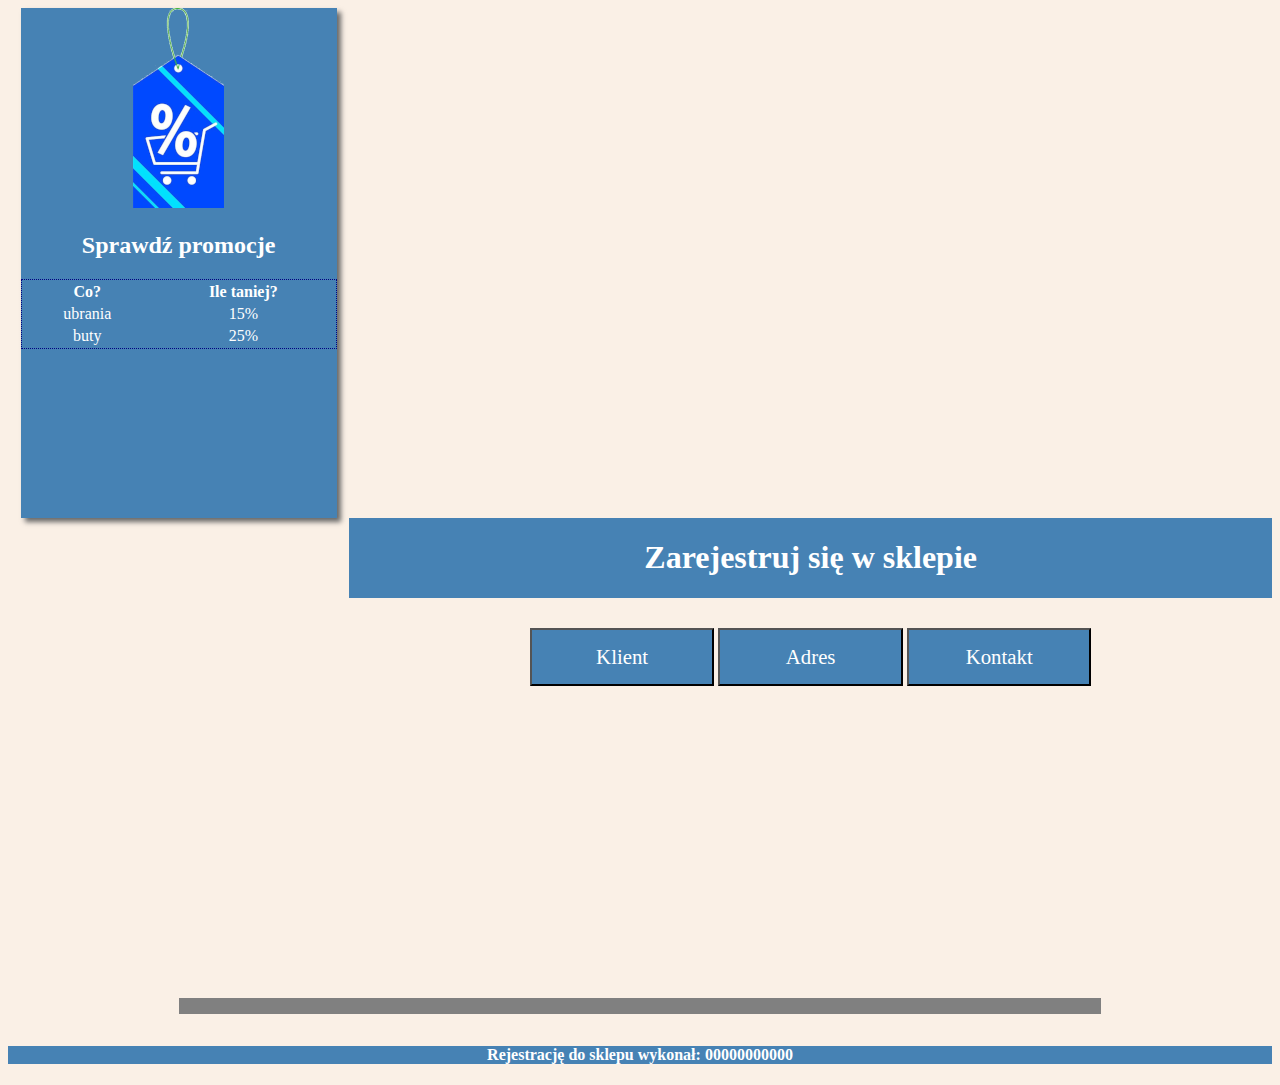
<file: inf03/46787654335/index.html>
<!DOCTYPE html>
<html lang="pl">
<head>
<meta charset="utf-8">
<title>Sklep - rejestracja</title>
<link rel="stylesheet" href="style.css">
</head>
<body>

<aside>
<img src="obraz2.png" alt="promocja">
<h2>Sprawdź promocje</h2>
<table>
    <tr>
        <th>Co?</th>
        <th>Ile taniej?</th>
    </tr>
    <tr>
        <td>ubrania</td>
        <td>15%</td>
    </tr>
    <tr>
        <td>buty</td>
        <td>25%</td>
    </tr>
</table>
</aside>

<header>
<h1>Zarejestruj się w sklepie</h1>
</header>

<main>
    <button>Klient</button>
    <button>Adres</button>
    <button>Kontakt</button>
</main>

<progress>
aaaaaaaa
</progress>

<footer>
    <h4>Rejestrację do sklepu wykonał: 00000000000</h4>
</footer>



</body>
</html>
</file>
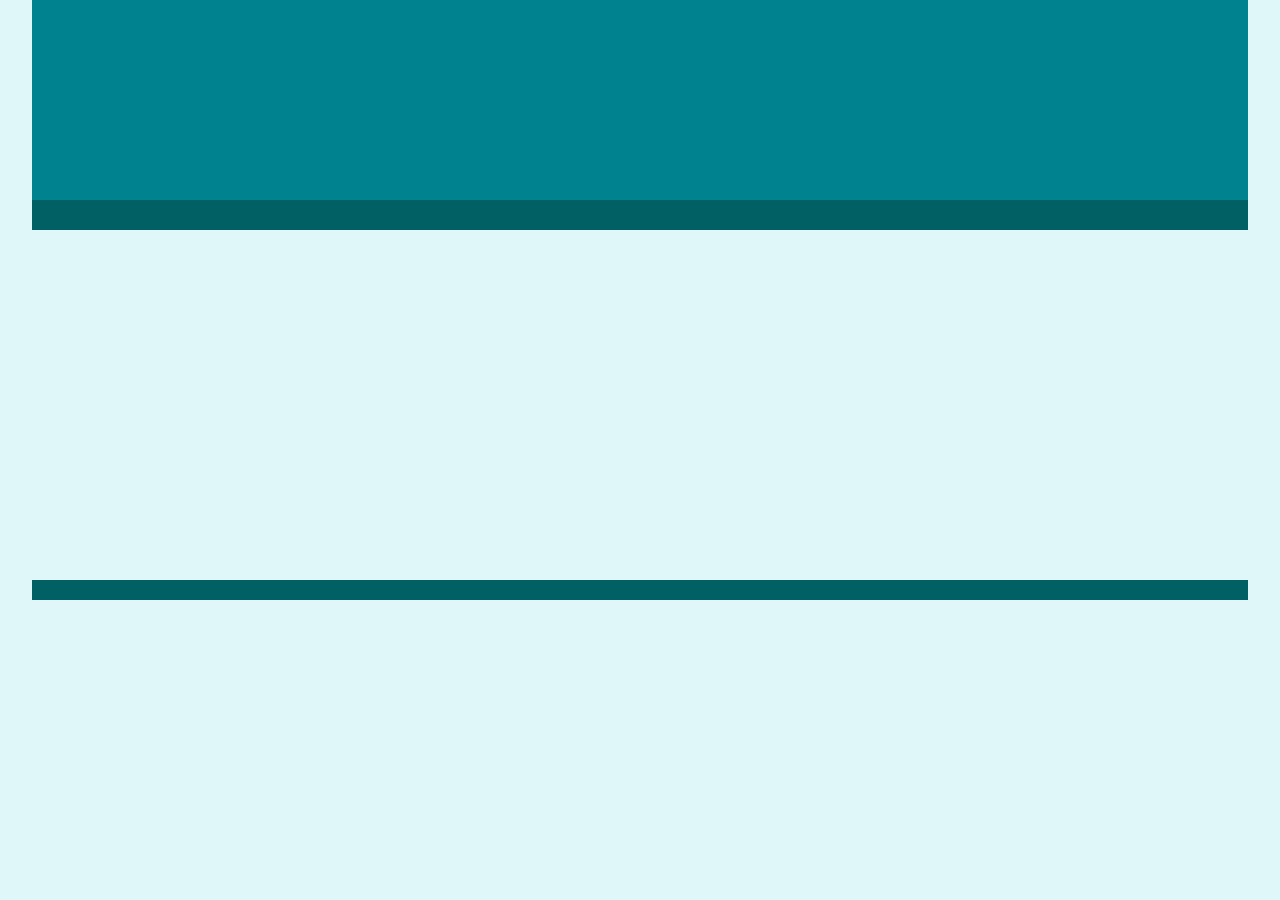
<file: inf03/drugi egzamin/index.html>
<!DOCTYPE html>
<html lang="pl">
<head>
<meta charset="utf-8">
<title>Komputery</title>
<link rel="stylesheet" href="styl.css">
</head>

<body>

    <header>
        
    </header>

    <nav>

    </nav>

    <main>

    </main>


    <footer>

    </footer>


</body>
</html>
</file>
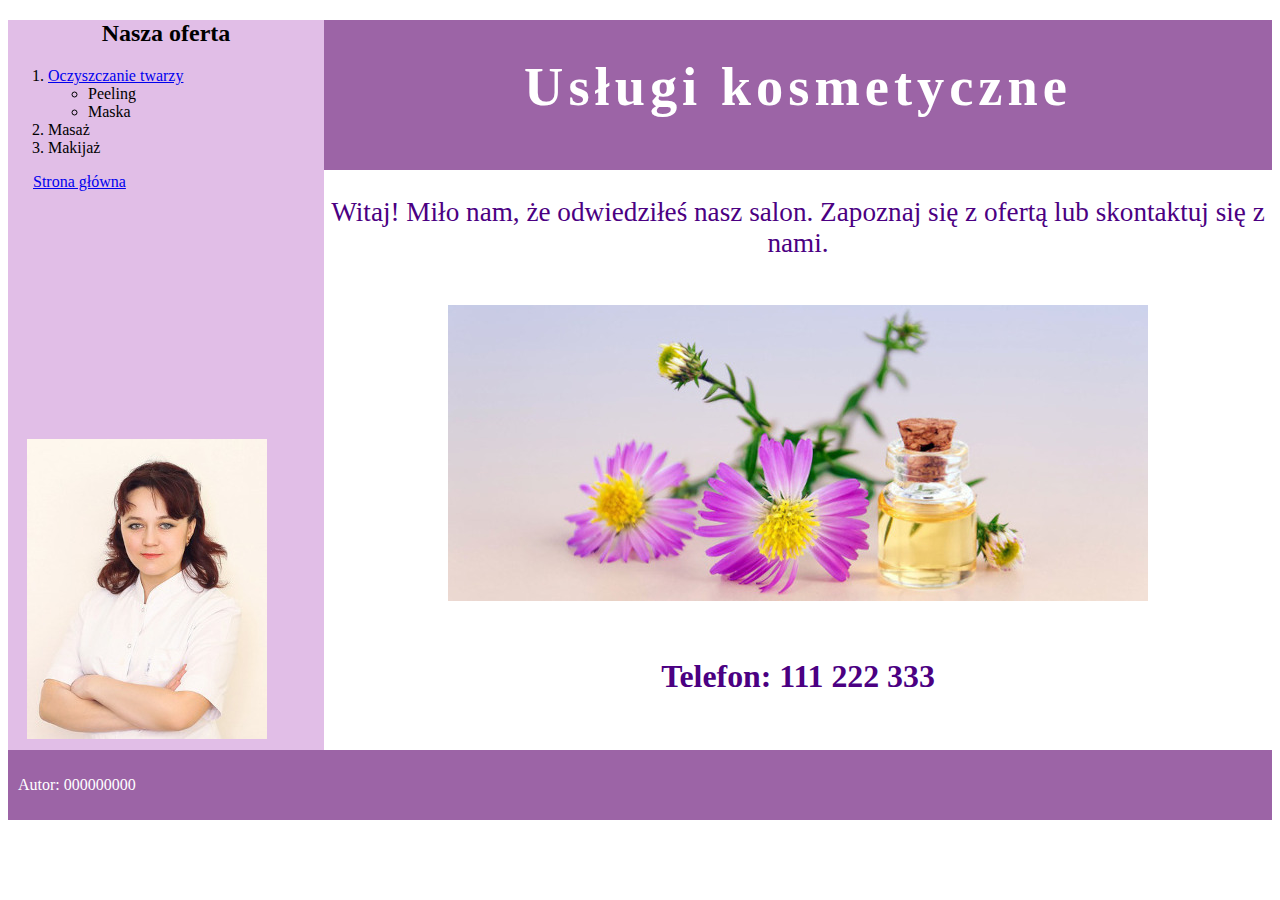
<file: inf03/trzeci egzamin/index.html>
<!DOCTYPE html>
<html lang="pl">
<head>
<meta charset="utf-8">
<title>Salon kosmetyczny</title>
<link rel="stylesheet" href="styl7.css">
</head>
<body>

    <header>
        <h1>Usługi kosmetyczne</h1>
    </header>

    <main>
        <p>Witaj! Miło nam, że odwiedziłeś nasz salon. Zapoznaj się z ofertą lub skontaktuj się z nami.</p>
        <img src="obraz2.jpg" alt="Zrelaksuj się">
        <h3>Telefon: 111 222 333</h3>
    </main>

    <article>
       <h2>Nasza oferta</h2>
       
       <ol>
            <li><a href="twarz.html">Oczyszczanie twarzy</a>
                <ul>
                    <li>Peeling</li>
                    <li>Maska</li>
                </ul>
            </li>
            <li>Masaż</li>
            <li>Makijaż</li>
        </ol>

        <a class="index" href="index.html">Strona główna</a>
    </article>

    <aside>
        <img src="obraz1.jpg" alt="Personel">
    </aside>

    <footer>
        <p>Autor: 000000000</p>
    </footer>

</body>
</html>
</file>
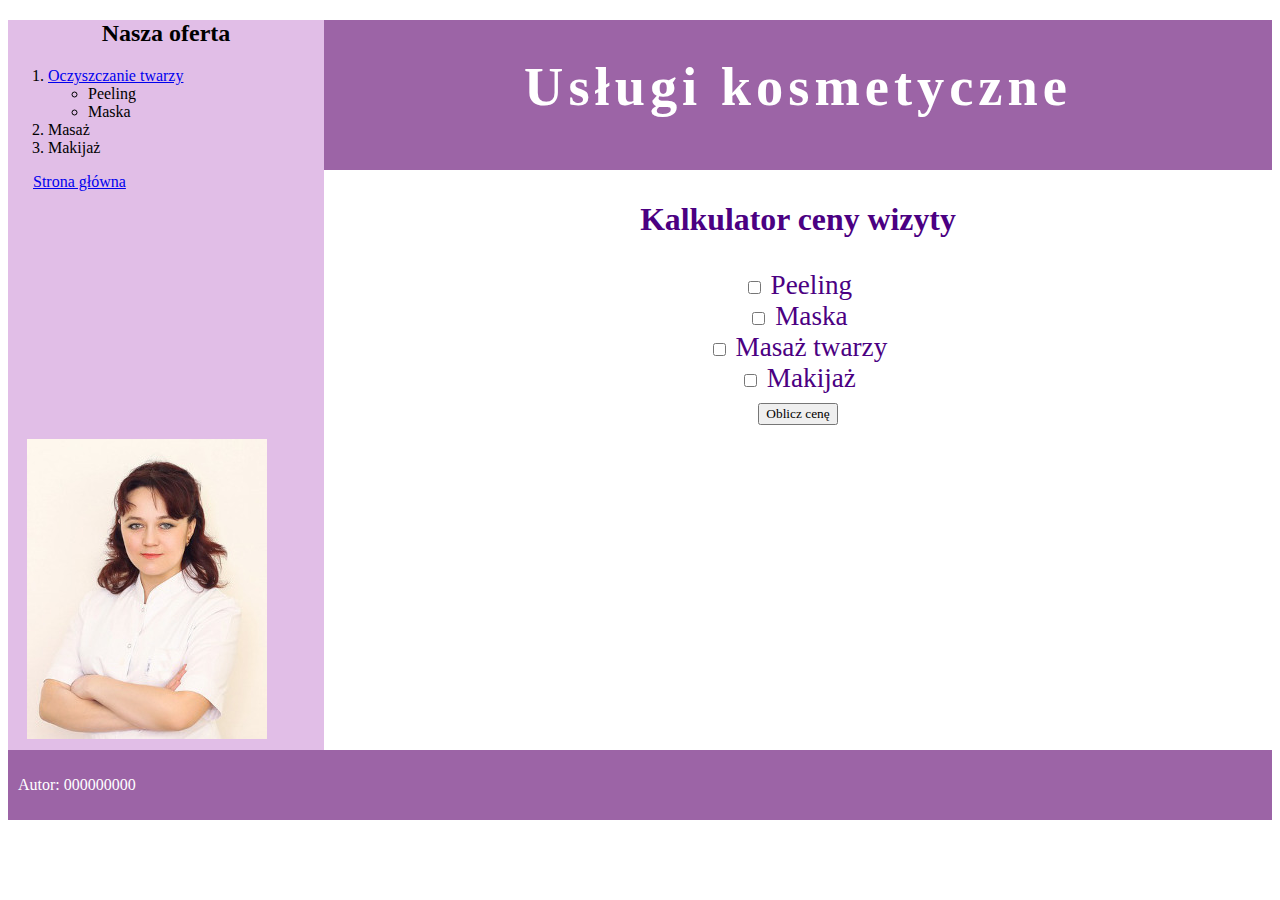
<file: inf03/trzeci egzamin/twarz.html>
<!DOCTYPE html>
<html lang="pl">
<head>
<meta charset="utf-8">
<title>Salon kosmetyczny</title>
<link rel="stylesheet" href="styl7.css">
</head>
<body>

    <header>
        <h1>Usługi kosmetyczne</h1>
    </header>

    <main>
        <h3>Kalkulator ceny wizyty</h3>
        <form onsubmit="return false;">
            <input type="checkbox" id="peeling" name="peeling" value="peeling">
            <label for="peeling">Peeling</label><br>
            <input type="checkbox" id="maska" name="maska" value="maska">
            <label for="maska">Maska</label><br>
            <input type="checkbox" id="masaz" name="masaz" value="masaz">
            <label for="masaz">Masaż twarzy</label><br>
            <input type="checkbox" id="makijaz" name="makijaz" value="makijaz">
            <label for="makijaz">Makijaż</label><br>
            <button onclick="funkcja()">Oblicz cenę</button>
        </form>
         <p id="demo"></p>
    </main>

    <article>
       <h2>Nasza oferta</h2>
       
       <ol>
            <li><a href="twarz.html">Oczyszczanie twarzy</a>
                <ul>
                    <li>Peeling</li>
                    <li>Maska</li>
                </ul>
            </li>
            <li>Masaż</li>
            <li>Makijaż</li>
        </ol>

        <a class="index" href="index.html">Strona główna</a>
    </article>

    <aside>
        <img src="obraz1.jpg" alt="Personel">
    </aside>

    <footer>
        <p>Autor: 000000000</p>
    </footer>

<script>

    function funkcja() {
        var suma = 0;
        document.getElementById("demo").innerHTML = "Cena zabiegów:"+suma;
    }

    function cena() {
        var suma = 0;
        
        const peelingcena = 45;
        const maskacena = 30;
        const masazcena = 20;
        const makijazcena = 50;
        
        const peeling = document.getElementById("peeling").value;
        const maska = document.getElementById("maska").value;
        const masaz = document.getElementById("masaz").value;
        const makijaz = document.getElementById("makijaz").value;

        if (peeling="peeling") {
            suma=suma+peelingcena;
        }

        if (maska="maska") {
            suma=suma+maskacena;
        }

        if (masaz="masaz") {
            suma=suma+masazcena;
        }

        if (makijaz="makijaz") {
            suma=suma+makijazcena;
        }
        
        document.getElementById("demo").innerHTML = "Cena zabiegów:";
    }
</script>
</body>
</html>
</file>
<file: inf03/46787654335/style.css>
* {
    
    font-family: Cambria;

}
body{
background-color: linen;
color:white;
text-align: center;
}

aside {
background-color: steelblue;
color:white;
text-align: center;
width: 25%;
height: 510px;
margin-top: 0;
margin-bottom: 0;
margin-left: 1%;
margin-right: 1%;
box-shadow: 4px 4px 5px dimgray;

}

header {
background-color: steelblue;
color:white;
text-align: center;
width: 73%;
height: 80px;
float: right;

}

main {
width: 73%;
height: 400px;
float: right;

}

progress {
background-color: lightgray;
width: 73%;
margin-bottom: 10px;
}

footer {
background-color: steelblue;
color:white;
text-align: center;
}

button {
background-color: steelblue;
color:white;
text-align: center;
width: 20%;
padding: 15px;
margin-top: 30px;
font-size: 130%;
transition-duration: 0.4s;
}

button:hover {
  background-color: navy;
}


table {
    width: 100%;
    border-style: dotted;
    border-color: navy;
    border-width: 1px;
}
</file>
<file: inf03/drugi egzamin/styl.css>
* {
    background-color: #E0F7FA;
    text-align: center;
    font-family: Arial;
}

body {
    width: 95%;
    margin: auto;
}

header {
    background-color: #00838F;
    height: 200px;
}

nav {
    background-color: #006064;
    padding: 15px;
}

a {
    color: white;
    text-decoration: none;
    font-size: 150%;
}

main {
    height: 350px;
    width: 33%;
}

footer {
    background-color: #006064;
    color: white;
    text-align: right;
    padding: 10px;
}
</file>
<file: inf03/trzeci egzamin/styl7.css>
* {
    font-family: Cambria;
}

header {
width: 75%;
font-size: 170%;
text-align: center;
background-color: #9C64A6;
color: white;
height: 150px;
letter-spacing: 5px;
float:right;
}

main {
width: 75%;
font-size: 170%;
text-align: center;
color: indigo;
height: 580px;
float: right;
}


/* lista */
article {
background-color:  #E1BEE7;
width: 25%;
height: 400px;
}


/* obraz */
aside {
background-color:  #E1BEE7;
width: 25%;
height: 330px;
}

footer {
    background-color: #9C64A6;
    color: white;
    padding: 10px;
}


h2 {
    text-align: center;
}

ul {
    list-style-type:circle;
}

img {
    padding: 4px;
    margin: 15px;
}

img:hover {
    padding: 3px;
    border: 1px dashed indigo;
}

.index {
    margin: 25px;
}
</file>
